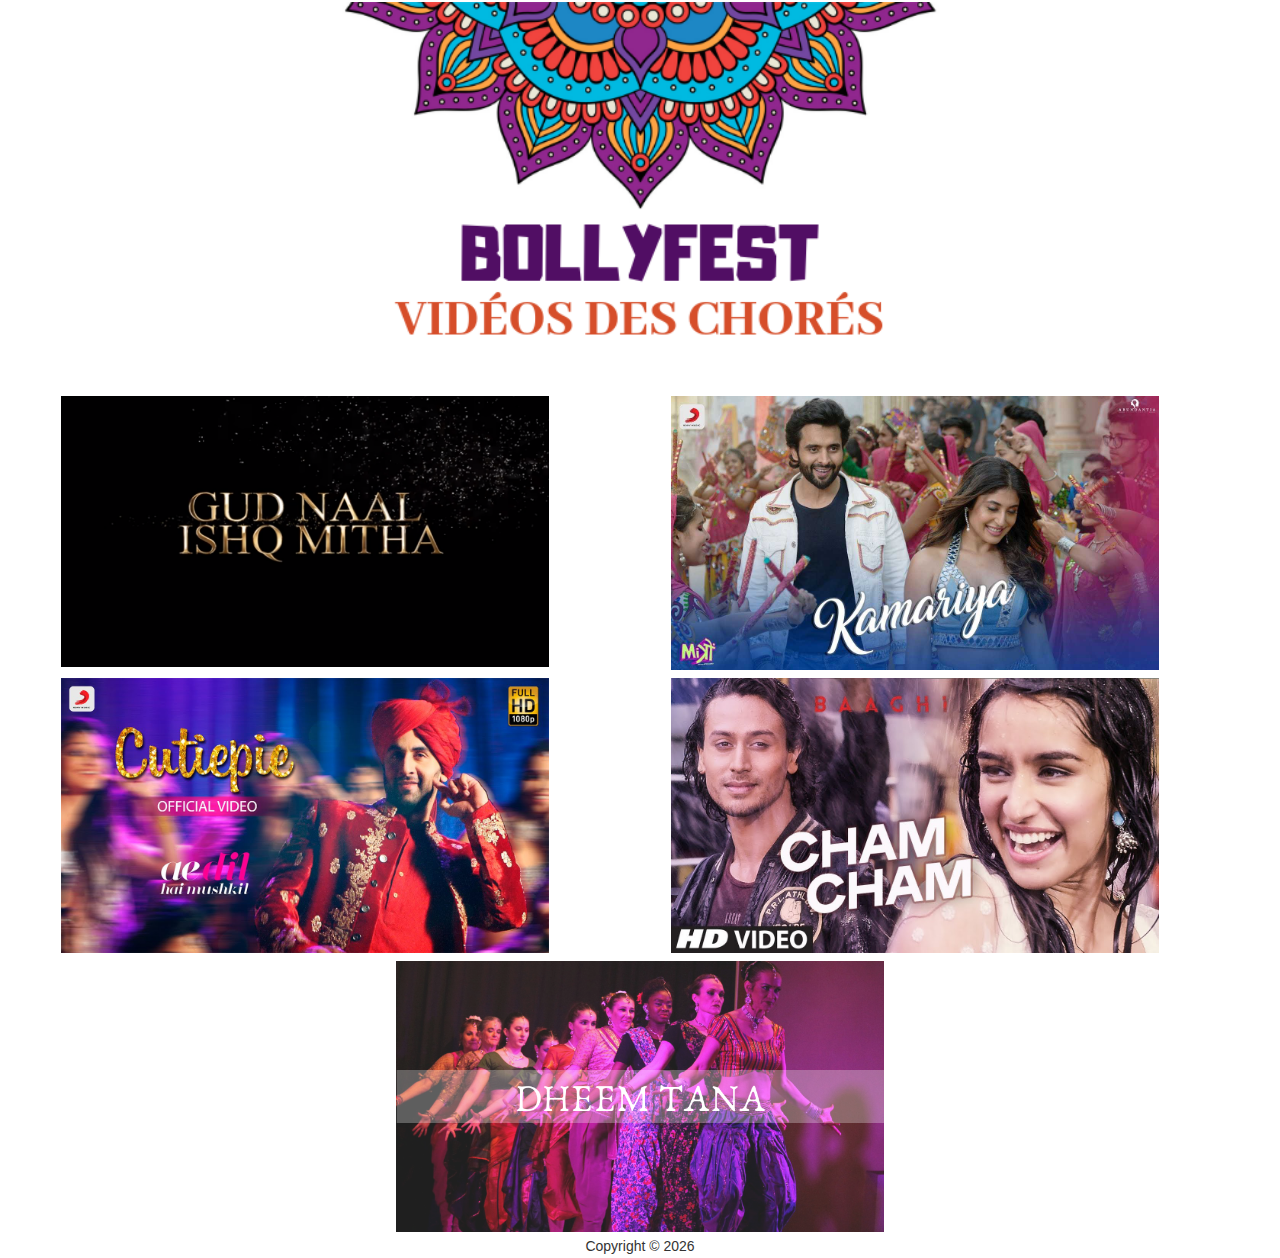
<file: index.html>
<!DOCTYPE html>
<html lang="fr">
	<head>
    <meta charset="utf-8">
    <meta http-equiv="X-UA-Compatible" content="IE=edge">
    <meta name="viewport" content="width=device-width, initial-scale=1">
		<title>BOLLYFEST 2019</title>
		<link rel= "stylesheet" href="main.css">
		<link rel="stylesheet" href="https://maxcdn.bootstrapcdn.com/bootstrap/3.3.6/css/bootstrap.min.css"/>
	</head>
	<body>
		 <section id="accueil" class="container-fluid">
			<div class="row text-center">
				<img src="images/bollyfest.png" alt="bollyfest">
				
					<div class="block">
					<div id="BHANGRA" class="col-xs-12 col-md-6 col-lg-6 row text-center">
						<a href="banghra.html">
						<img src="images/banghra.png" alt="banghra"></a>
					</div>
					<div id="KAMARIA" class="col-xs-12 col-md-6 col-lg-6 row text-center">
						<a href="kamaria.html">
						<img src="images/kamariya.jpg" alt="kamariya"></a>
					</div>
				</div>
			</div>

			<div class="row text-center">
				<div class="block">
					<div id="CUTIE PIE" class="col-xs-12 col-md-6 col-lg-6 row text-center">
						<a href="http://drive.google.com/file/d/139E4nNmJ8wajk9hXIE419aimZ4iAv0i2/view?usp=sharing_eip&ts=5ccff0bd">
						<img src="images/cutie.jpg" alt="cutie pie"></a>
					</div>
					<div id="cham" class="col-xs-12 col-md-6 col-lg-6 row text-center">
						<a href="http://drive.google.com/file/d/1s44HoGV90bI_gtltkm3aAAurm1J3rY2R/view?usp=sharing_eip&ts=5ccff0d3">
						<img src="images/cham.jpg" alt="cham"></a>
					</div>
				</div>
			</div>		

			<div class="row text-center">
				<div class="block">
					<div id="dheem_tana" class="col-xs-12 col-md-6 col-lg-offset-3 col-lg-6 row text-center">
						<a href="http://drive.google.com/file/d/12_obc-2oC89AP6FiBnZPEhVjtBa9xLla/view?usp=sharing_eip&ts=5ccf2f5b">
						<img src="images/dheem.png" alt="Dheem Tana"></a>
					</div>
				</div>
			</div>	
			 <div id="footer" class="row text-center"></div>
    			<script src="script.js"></script>
	</body>
</html>
</file>
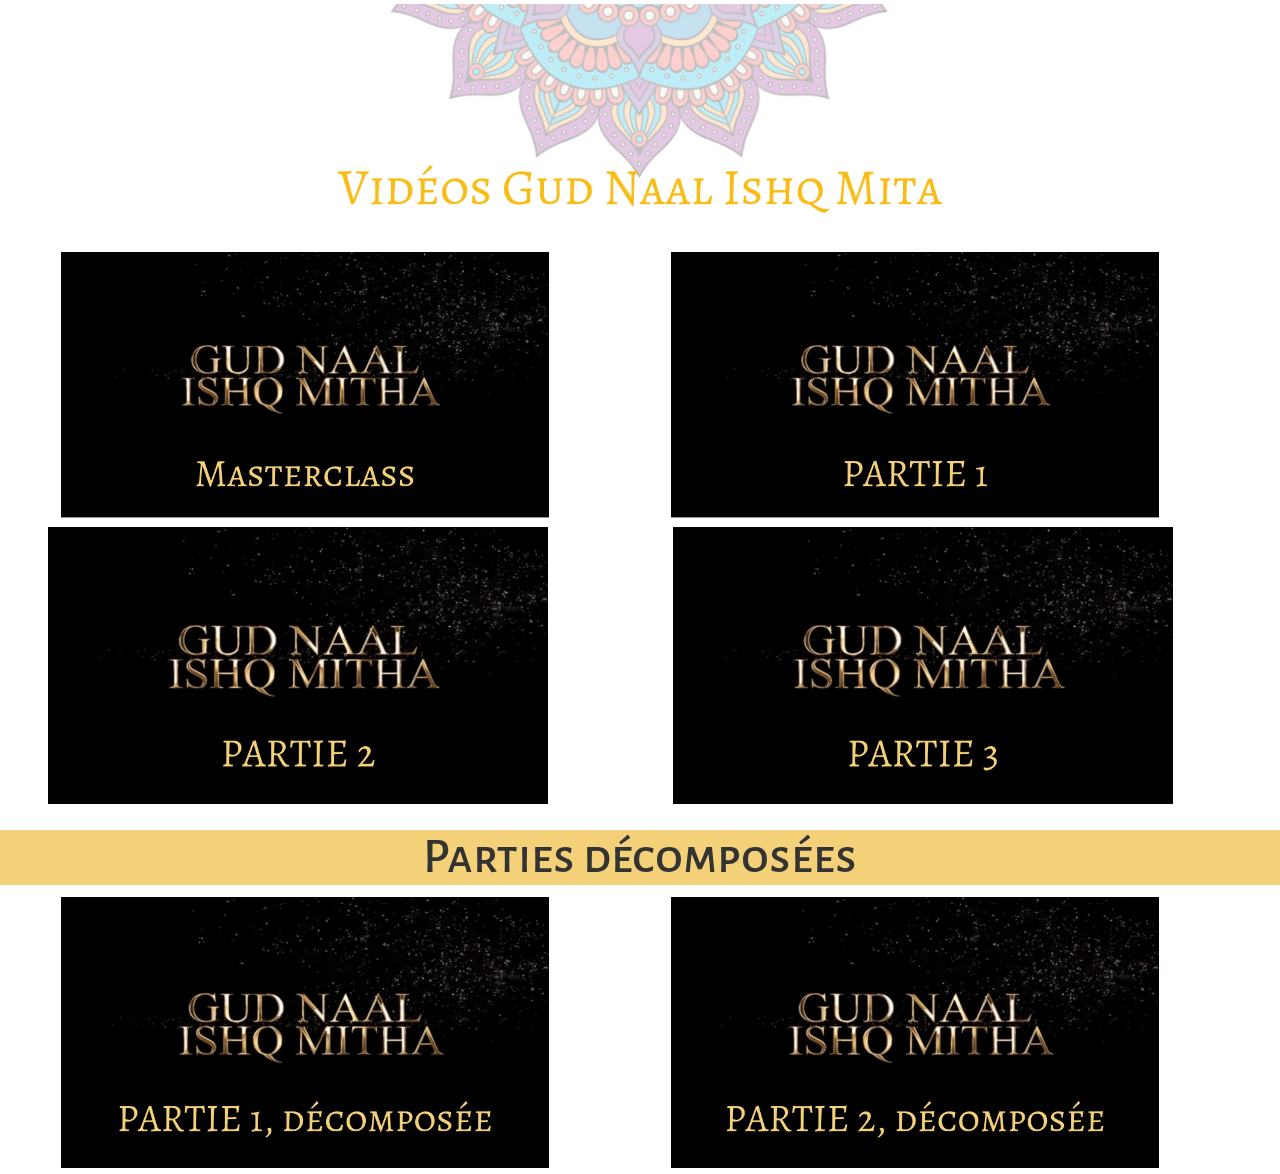
<file: banghra.html>
<html>
	<head>
		<title>Bhangra</title>
		<link rel= "stylesheet" href="main.css">
		<link rel="stylesheet" href="https://maxcdn.bootstrapcdn.com/bootstrap/3.3.6/css/bootstrap.min.css"/>
		<link href="https://fonts.googleapis.com/css?family=Alegreya+Sans+SC" rel="stylesheet">
	</head>
	<body>
		<div id="container">
			 <section id="banghra" class="container-fluid">
			 	<div class="row text-center">
					<a href="index.html" title="Accueil">
					<img style="width:50%;" src=images/bollyfest_banghra.png alt="banghra">	</a>		 				
				 </div>

			<div class="row text-center">
				<div class="col-xs-12 col-md-12 col-lg-6 row text-center">
					<a href="https://drive.google.com/open?id=1YMWJDIN1c7wjP7CykEZ-_0b9GFE2sUs_">
					<img src="images/gudNaal.png" alt="banghra masterclass"></a>
				</div>	
				<div class="col-xs-12 col-md-12 col-lg-6 row text-center">
					<a href="https://drive.google.com/open?id=13RCwvNJ8vs-8sJOg6E8HhKpdkHnDA6k1">
					<img src="images/banghra1.png" alt="banghra partie 1"></a>
				</div>
			<div class="row text-center">
				<div class="col-xs-12 col-md-12 col-lg-6 row text-center">
						<a href="https://drive.google.com/open?id=1xUAYxPKDx5-4eI-Vr40HjySPH7ILWBcI">
						<img src="images/banghra2.png" alt="banghra partie 2"></a>
					</div>
					<div class="col-xs-12 col-md-12 col-lg-6 row text-center">
						<a href="http://drive.google.com/file/d/1FkObuWRqn2Eh7gcxramtmphj0VSd-fwL/view?usp=sharing_eip&ts=5cd022c2">
						<img src="images/banghr3.png" alt="banghra partie 3"></a>
					</div>
				</div>
			</div>	
		</section>

		<section id="banghra-decompose" class="container-fluid">
			<h1 class="row text-center" style="font-family:'Alegreya Sans SC', sans-serif; font-size: 50px; font-color:#38b6ff; background-color: #f4d179;">Parties décomposées</h1>
				<div class="row text-center">
					<div class="col-xs-12 col-md-12 col-lg-6 row text-center">
						<a href="http://drive.google.com/file/d/1mycRI94O2hd2qUvfNeCALVaWbSj60-7u/view?usp=sharing_eip&ts=5cd02030">
						<img src="images/banghra1_decomp.png" alt="banghra"></a>
					</div>
					<div class="col-xs-12 col-md-12 col-lg-6 row text-center">
						<a href="http://drive.google.com/file/d/14srustYV-_5K0rbyFg4qMmwwEQnVFd61/view?usp=sharing_eip&ts=5cd02021">
						<img src="images/banghra2_decomp.png" alt="banghra"></a>
					</div>
				</div>
		</section>
			
	</body>
</html>
</file>
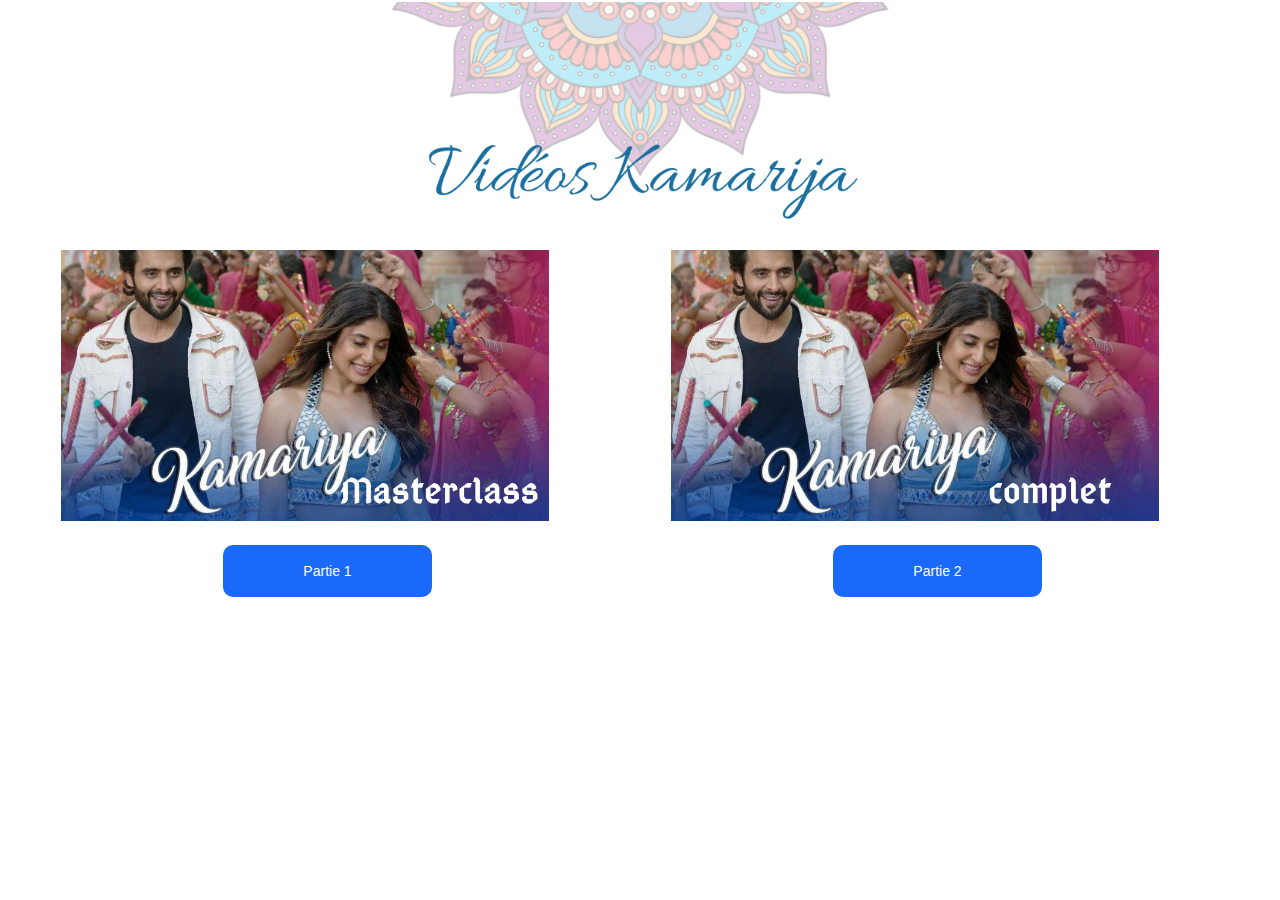
<file: kamaria.html>
<!DOCTYPE html>
	<html lang="fr">
    <meta charset="utf-8">
    <meta http-equiv="X-UA-Compatible" content="IE=edge">
    <meta name="viewport" content="width=device-width, initial-scale=1">
		<title>BOLLYFEST 2019</title>
		<link rel="stylesheet" href="https://maxcdn.bootstrapcdn.com/bootstrap/3.3.6/css/bootstrap.min.css"/>
	</head>
		<link href="main.css"  type="text/css" rel="stylesheet">
		<link rel="stylesheet" href="https://maxcdn.bootstrapcdn.com/bootstrap/3.3.6/css/bootstrap.min.css"/>
	</head>
	<body>

		<section id="kama_complet" class="container-fluid">
		 	<div class="row text-center">
				<a title ="Accueil"  href=index.html><img style="width:50%;" src=images/bollyfest_kamaria.png></a>
			</div>
			<div class="row text-center">
				<div class="col-xs-12 col-md-12 col-lg-6 row text-center">
					<a href="http://drive.google.com/file/d/1BTbvs6UEVqVQhWeupphE8mPi0LhQzD6C/view?usp=sharing_eip&ts=5ccfe7f8">
					<img src="images/kamariya _master.png" alt="kamariya"></a>
				</div>	
				<div class="col-xs-12 col-md-12 col-lg-6 row text-center">
					<a href="https://drive.google.com/open?id=1ASb8tT8-_YQb1YUvAKh4_0_XWyOuego6">
					<img src="images/kamariya_video.png" alt="kamariya"></a>
				</div>
			</div>	
		</section>
		<section id="kamaria_boutons" class="container-fluid">
			<a href="kamaria_part1.html" style="color:white;"><button title="Toutes les vidéos  de la 1ère partie" style="	
								border-radius: 10px;
								background-color: #1b69f9;
								line-height:50px;
								text-align:center;
								vertical-align:middle;
								margin-top: 20px;
								border: none;" 
					class="col-xs-offset-1 col-xs-4 col-md-offset-2 col-md-2 col-lg-offset-2 col-lg-2 row text-center">
			Partie 1</button></a>
			<a href="kamaria_part2.html" style="color:white;"><button title="Toutes les vidéos de la 2è partie" style="
								border-radius: 10px;
								background-color: #1b69f9;
								line-height:50px;
								text-align:center;
								vertical-align:middle;
								margin-top: 20px;
								border: none;" 
					class="col-xs-offset-1 col-xs-4 col-md-offset-4 col-md-2 col-lg-offset-4 col-lg-2 row text-center">
			Partie 2</button></a>
			
			</div>
		</section>
	</body>
</html>
</file>
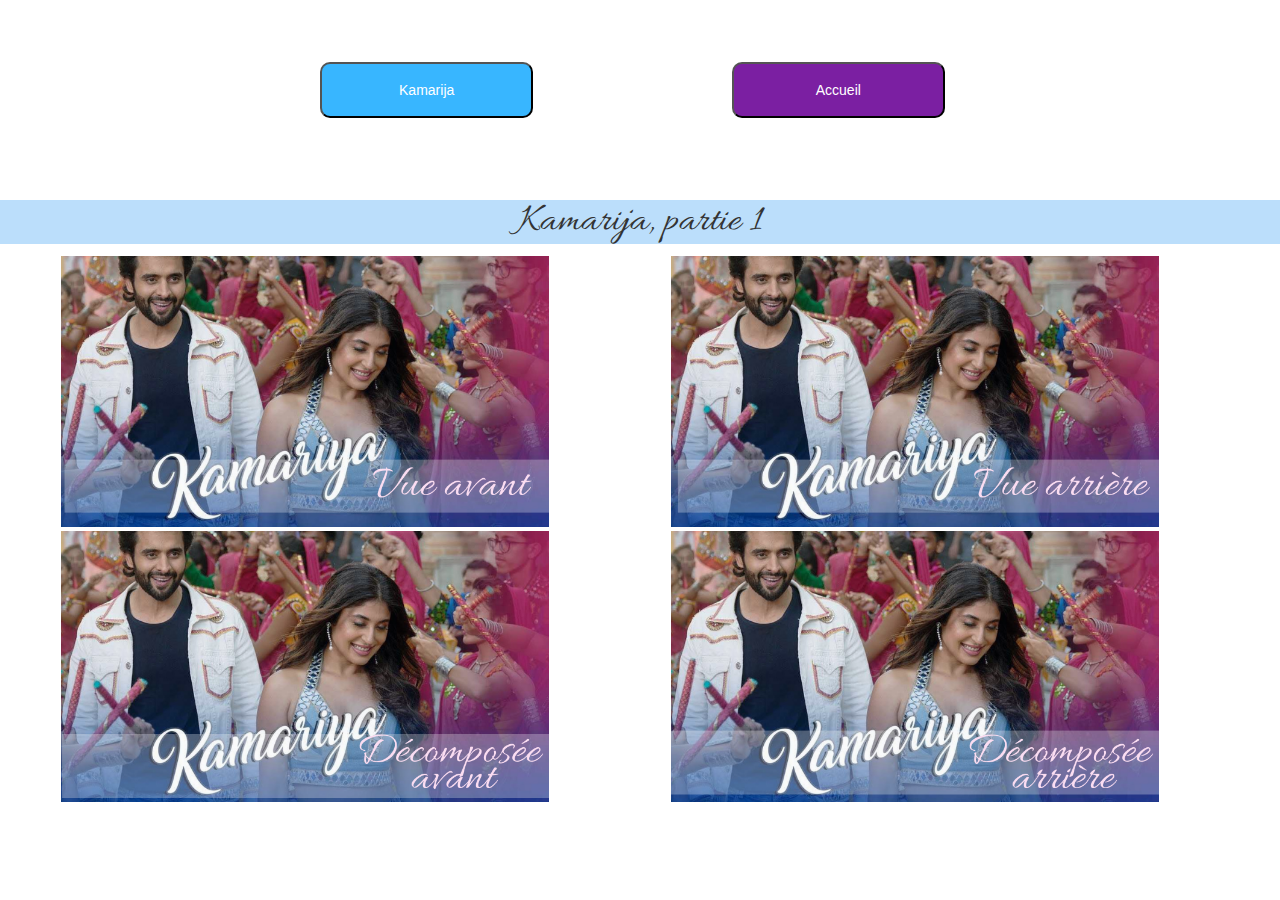
<file: kamaria_part1.html>
<!DOCTYPE html>
	<html lang="fr">
    <meta charset="utf-8">
    <meta http-equiv="X-UA-Compatible" content="IE=edge">
    <meta name="viewport" content="width=device-width, initial-scale=1">
		<title>Kamarija partie 1</title>
		<link rel="stylesheet" href="https://maxcdn.bootstrapcdn.com/bootstrap/3.3.6/css/bootstrap.min.css"/>
	</head>
		<link href="main.css"  type="text/css" rel="stylesheet">
		<link rel="stylesheet" href="https://maxcdn.bootstrapcdn.com/bootstrap/3.3.6/css/bootstrap.min.css"/>
		<link href="https://fonts.googleapis.com/css?family=Allura" rel="stylesheet">
	</head>
	<body>

		<section id="image_intro" class="container-fluid">
		 	<div class="row text-center">
				<a href="kamaria.html" style="color:white;"><button title="Toutes les vidéos de Kamarija" class="col-xs-offset-1 col-xs-5 col-md-offset-2 col-md-3 col-lg-offset-3 col-lg-2 row text-center" style="border-radius: 10px;
									background-color: #38b6ff;
									line-height:50px;
									text-align:center;
									vertical-align:middle;
									margin-top:60px;
									margin-bottom: 60px;">
				Kamarija</button></a>
				
				<a href="index.html" style="color:white;"><button title="Toutes les vidéos du Bollyfest" class="col-xs-offset-1 col-xs-5 col-md-offset-1 col-md-3 col-lg-offset-2 col-lg-2 row text-center" style="border-radius: 10px;
									background-color: #7B1FA2;
									line-height:50px;
									text-align:center;
									vertical-align:middle;
									margin-top:60px;
									margin-bottom: 60px;">
						
				Accueil</button></a>				
		</div>
		</section>

		<section id="kama_part1" class="container-fluid">
			<h1 class="row text-center" style="font-family:allura; font-size: 40px; font-color:#38b6ff; background-color: #BBDEFB;">Kamarija, partie 1</h1>
			<div class="row text-center">		
				<div class="col-xs-12 col-md-12 col-lg-6 row text-center">
					<a href="https://drive.google.com/open?id=1RodcmVl-d_WkaR0Yg7Y10z7ygIi6E18Z">
					<img src="images/kamariya_Avant.png" alt="kamariya avant"></a>
				</div>

				<div class="col-xs-12 col-md-12 col-lg-6 row text-center">
					<a href="https://drive.google.com/open?id=1RTfv43DqeSBpy78hsedKuwyrp0X5m1WS">
					<img src="images/kamariya_arriere.png" alt="kamariya arrière"></a>
				</div>

				<div class="col-xs-12 col-md-12 col-lg-6 row text-center">
					<a href="https://drive.google.com/open?id=1Bfxu6kTHe2JkVPkZxL8eYpIMjdUetm94">
					<img src="images/kamariya_decompo1_avant.png" alt="kamariya décomposée vue arrière"></a>
				</div>

				<div class="col-xs-12 col-md-12 col-lg-6 row text-center">
					<a href="https://drive.google.com/open?id=13RxGJycLFIYqDnl2vhoU5bsDn8JcjZF0">
					<img src="images/kamaria_decompo1_arriere.png" alt="kamariya décomposée vue arrière"></a>
				</div>

		</section>
	</body>
</html>
</file>
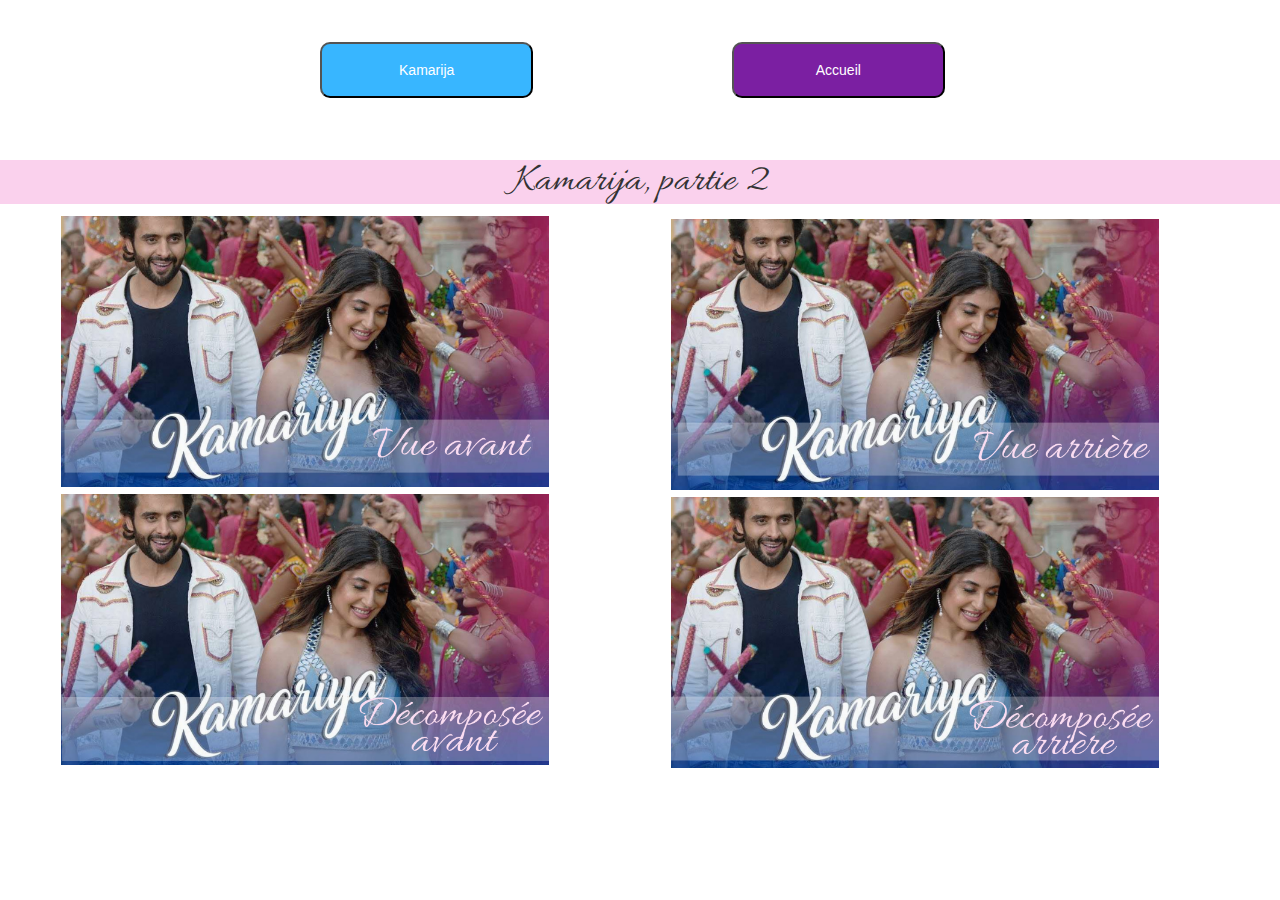
<file: kamaria_part2.html>
<!DOCTYPE html>
	<html lang="fr">
    <meta charset="utf-8">
    <meta http-equiv="X-UA-Compatible" content="IE=edge">
    <meta name="viewport" content="width=device-width, initial-scale=1">
		<title>Kamarija partie </title>
		<link rel="stylesheet" href="https://maxcdn.bootstrapcdn.com/bootstrap/3.3.6/css/bootstrap.min.css"/>
		<link href="main.css"  type="text/css" rel="stylesheet">
		<link href="https://fonts.googleapis.com/css?family=Allura" rel="stylesheet">
	</head>
	<body>

		<section id="image_intro" class="container-fluid">
		 	<div class="row text-center">
				<a href="kamaria.html" style="color:white;"><button class="col-xs-offset-1 col-xs-5 col-md-offset-2 col-md-3 col-lg-offset-3 col-lg-2 row text-center" style="border-radius: 10px;
									background-color: #38b6ff;
									line-height:50px;
									text-align:center;
									vertical-align:middle;
									margin-top:40px;
									margin-bottom: 40px;">
				Kamarija</button></a>				
				<a href="index.html" style="color:white;"><button class="col-xs-offset-1 col-xs-5 col-md-offset-1 col-md-3 col-lg-offset-2 col-lg-2 row text-center" style="border-radius: 10px;
									background-color: #7B1FA2;
									line-height:50px;
									text-align:center;
									vertical-align:middle;
									margin-top:40px;
									margin-bottom: 40px;">
						
				Accueil</button></a>
		</div>
		</section>

		<section id="kama_part2" class="container-fluid">
				<h1 class="row text-center" style="font-family:allura; font-size: 40px; font-color:#38b6ff;background-color: #fad1ed;">Kamarija, partie 2</h1>
			<div class="row text-center">		
				<div class="col-xs-12 col-md-12 col-lg-6 row text-center">
					<a href="https://drive.google.com/open?id=1CMmis-fUey6RG5xBOt1FziEZDnVOBrLj">
					<img src="images/kamariya_Avant.png" alt="kamariya avant"></a>
				</div>

				<div class="col-xs-12 col-md-12 col-lg-6 row text-center" style= "margin-top: 5px;">
					<a href="https://drive.google.com/open?id=1-9eZLHfizqhH1o_Btb9cPfbb4uC9opXr">
					<img src="images/kamariya_arriere.png" alt="kamariya arrière"></a>
				</div>

				<div class="col-xs-12 col-md-12 col-lg-6 row text-center">
					<a href="https://drive.google.com/open?id=1MguOa2Yr8Sv0SjjOYTWENE79ah7pzaPl">
					<img src="images/kamariya_decompo1_avant.png" alt="kamariya décomposée vue avant"></a>
				</div>

				<div class="col-xs-12 col-md-12 col-lg-6 row text-center" style= "margin-top: 5px;">
					<a href="https://drive.google.com/open?id=1quH6livcb4oG-zkAZzHUNeZJ94g37UOb">
					<img src="images/kamaria_decompo1_arriere.png" alt="kamariya décomposée vue arrière"></a>
				</div>



		</section>


	</body>
</html>
</file>
<file: main.css>
body{
	margin: auto;
}

div{
	margin-top: 2px;
	margin-bottom : 2px;
}

img{
	width: 80%;
	height: auto;
}

.kama_parties{
	max-width:70% ;
	height: auto;
}

h2{
	color:#510e64;
}

button{
	border-radius: 10px;
	background-color: #510e64;
	color: white; 
	width:150px;
	line-height:50px;
	text-align:center;
	vertical-align:middle;
	margin-top: 20px;
}

<!-- zoom images -->
.block div img {
	-webkit-transform: scale(1);
	transform: scale(1);
	-webkit-transition: .5s ease-in-out;
	transition: .5s ease-in-out;
}
.block div:hover img {
	-webkit-transform: scale(1.1);
	transform: scale(1.1);
	margin-top: 20px;
	margin-bottom:20px;
	border:8px solid goldenrod;
}

<!--footer-->
#footer div{
	margin-top: 30px;
</file>
